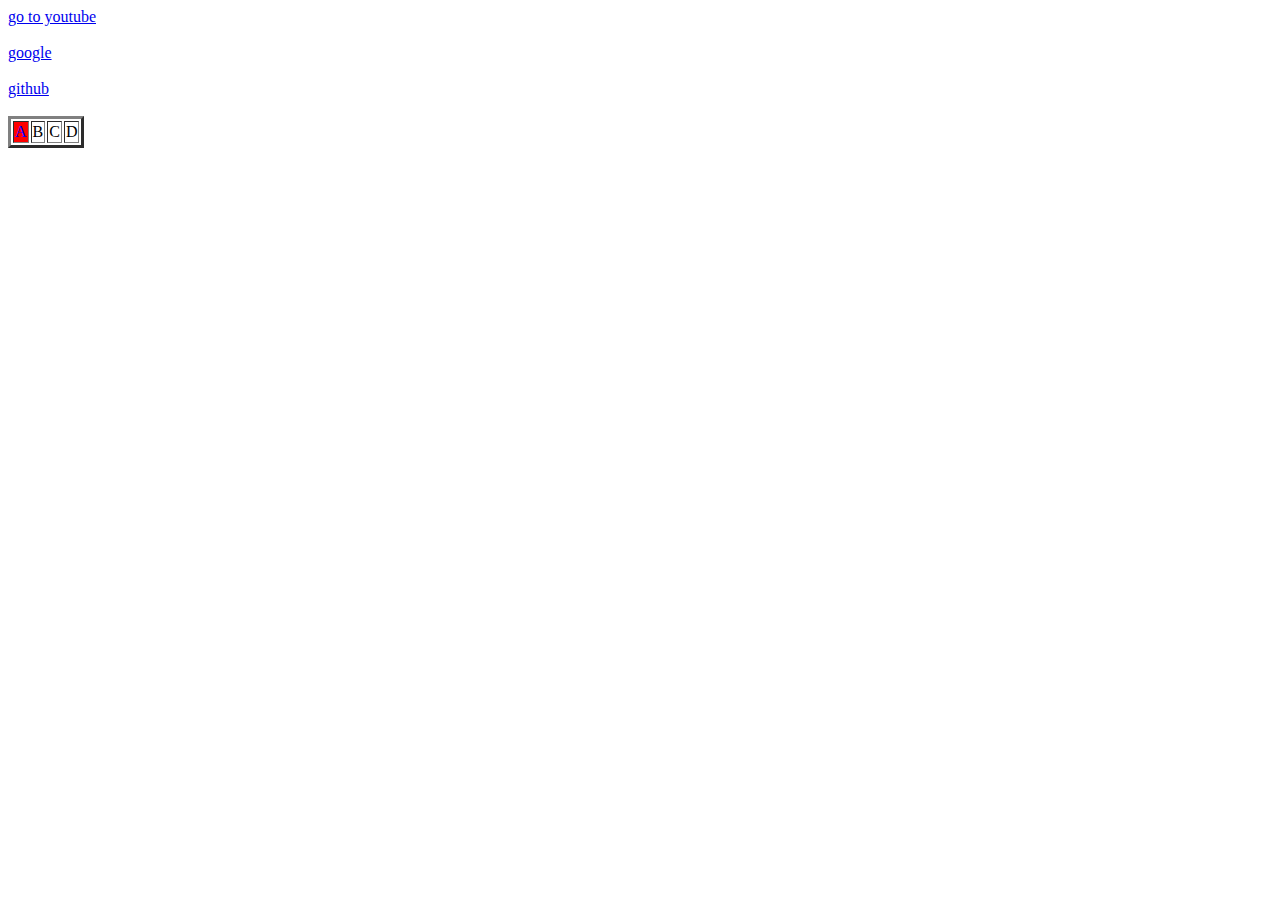
<file: 1 assignment.html>
<!DOCTYPE html>
<html lang="en">
<head>
    <meta charset="UTF-8">
    <meta name="viewport" content="width=device-width, initial-scale=1.0">
    <title>webpage </title>
</head>
<body>
    <a href="https://youtube.com"> go to youtube</a><br><br>
    <a href="https://google.com">google</a><br><br>
    <a href="https://github.com">github</a><br><br>
    <table border="3PX">
        <tr>
            <td bgcolor="red"><font color="blue">A</font></td>
            <td>B</td>
            <td>C</td>
            <td>D</td>
        </tr>
    </table>
  

</body>
</html>
</file>
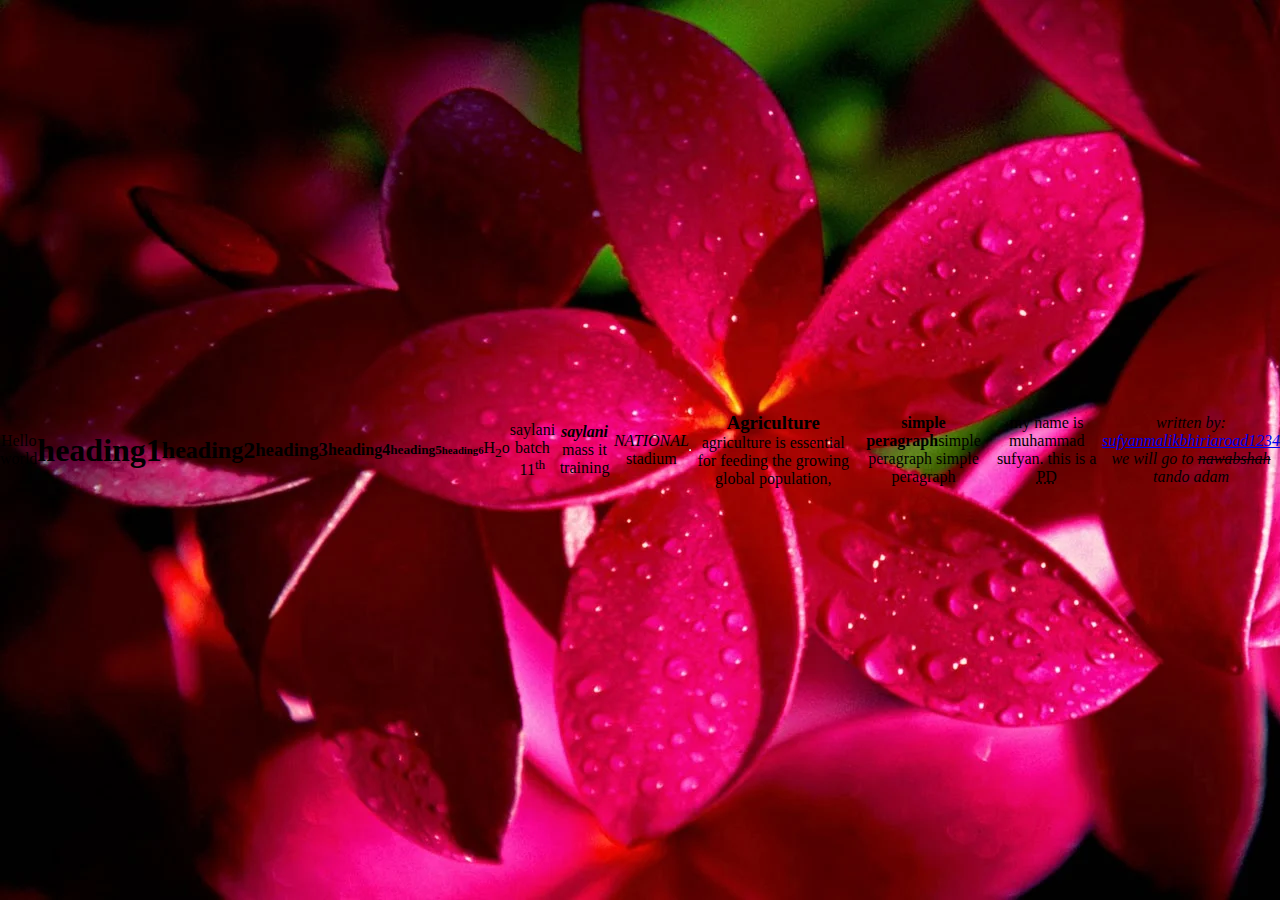
<file: 2. assignment.html>
<!DOCTYPE html>
<html lang="en">
<head>
    <meta charset="UTF-8">
    <meta name="viewport" content="width=device-width, initial-scale=1.0">
    <title>my first website</title>
    <link rel="stylesheet" href="style.css">
</head>
<body>
    <p>Hello world</p>

    <h1>heading1</h1>
    <h2>heading2</h2>
    <h3>heading3</h3>
    <h4>heading4</h4>
    <h5>heading5</h5>
    <h6>heading6</h6>
    <p>H<sub>2</sub>o</p>
    <p>saylani batch 11<sup>th</sup></p>
    <p><b><i>saylani</i></b> mass it training</p>
    <p><em>NATIONAL</em> stadium</p>
    <hr />
    <blockquote cite="Origins of agriculture | History, Types, Techniques, & Facts">
        <h3>Agriculture</h3>
        <p>agriculture is essential for feeding the growing global population,

        </p>
</blockquote>
<p><strong>simple peragraph</strong>simple peragraph simple peragraph</p>
<p>my name is muhammad sufyan. this is a <abbr title="pen dive">PD</abbr></p>
<address>
    written by: <a href="sufyanmalikbhiriaroad@gmail.com">sufyanmalikbhiriaroad1234</a>
    <p>we will go to <del>nawabshah</del> tando adam</p>



</address>
</body>
</html>
</file>
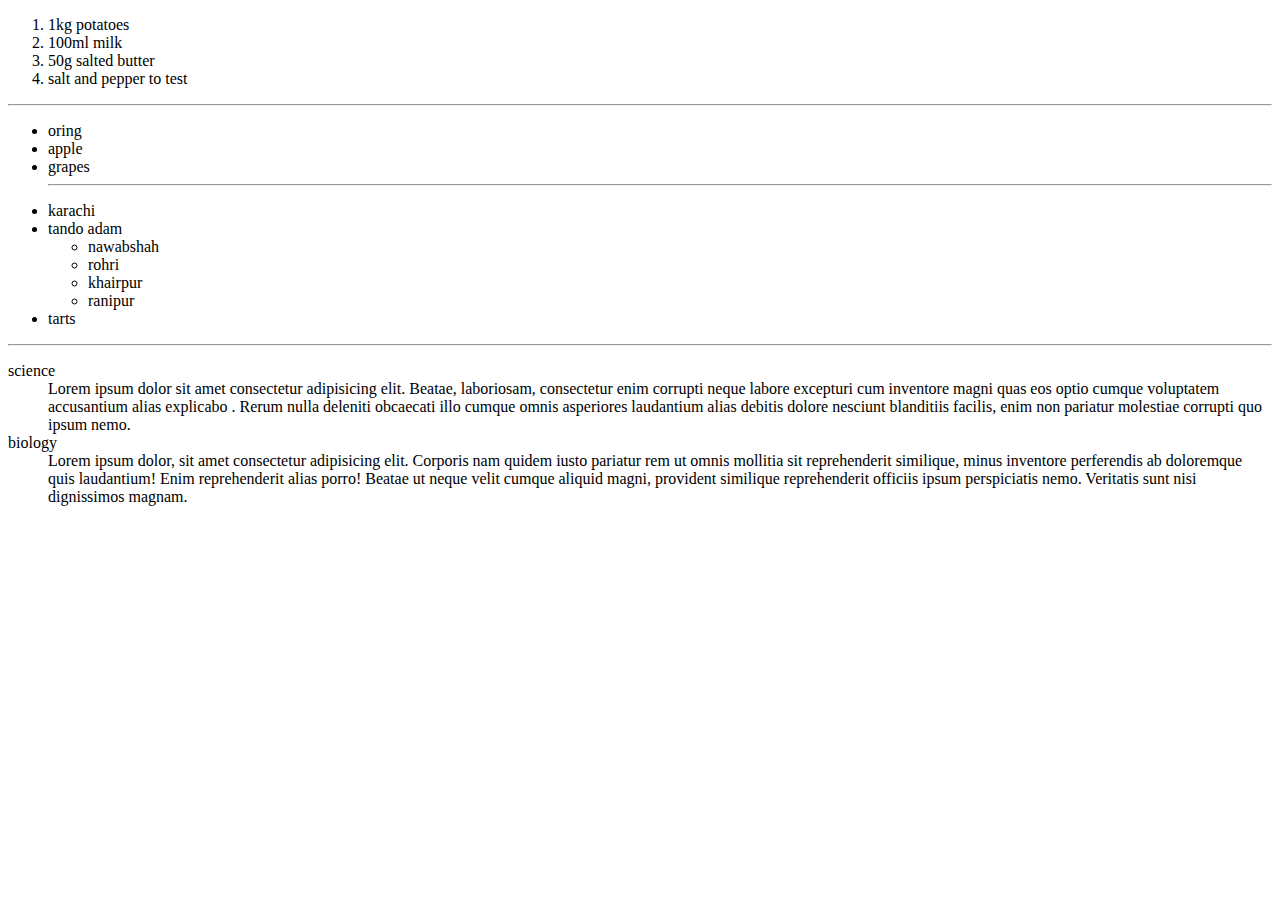
<file: 3.assignment.html>
<!DOCTYPE html>
<html lang="en">
<head>
    <meta charset="UTF-8">
    <meta name="viewport" content="width=device-width, initial-scale=1.0">
    <title> chapter three 3 list</title>
</head>
<body>
    <ol>
        <li>1kg potatoes</li>
        <li>100ml milk</li>
        <li>50g salted butter</li>
        <li>salt and pepper to test</li>
    </ol>
    <hr />
    <ul>
        <li>oring</li>
        <li>apple</li>
        <li>grapes</li>
        <hr />
    </ul>   
    <ul>
            <li>karachi</li>
            <li>tando adam</li>
        <ul>
            <li>nawabshah</li>
            <li>rohri</li>
            <li>khairpur</li>
            <li>ranipur</li>
            </ul>
        </li>
        <li>tarts</li>
        </ul>
        <hr />
        <dl>
            <dt>science</dt>
            <dd>Lorem ipsum dolor sit
                 amet consectetur adipisicing elit. Beatae, laboriosam, consectetur enim corrupti neque labore excepturi cum inventore magni quas eos optio cumque voluptatem accusantium alias explicabo
                . Rerum nulla deleniti obcaecati illo cumque
                 omnis asperiores laudantium alias debitis dolore nesciunt blanditiis facilis, enim non pariatur
                 molestiae corrupti quo ipsum nemo.</dd>
                 <dt>biology</dt>
                 <dd>Lorem ipsum dolor, sit amet consectetur adipisicing elit. Corporis nam quidem 
                    iusto pariatur rem ut omnis mollitia
                     sit reprehenderit similique, minus inventore perferendis
                     ab doloremque quis laudantium! Enim reprehenderit alias
                      porro! Beatae ut neque velit cumque aliquid magni, provident
                      similique reprehenderit officiis ipsum perspiciatis nemo. Veritatis sunt nisi dignissimos magnam.</dd>
        </dl>


        </ul>

    </ul>
</body>
</html>
</file>
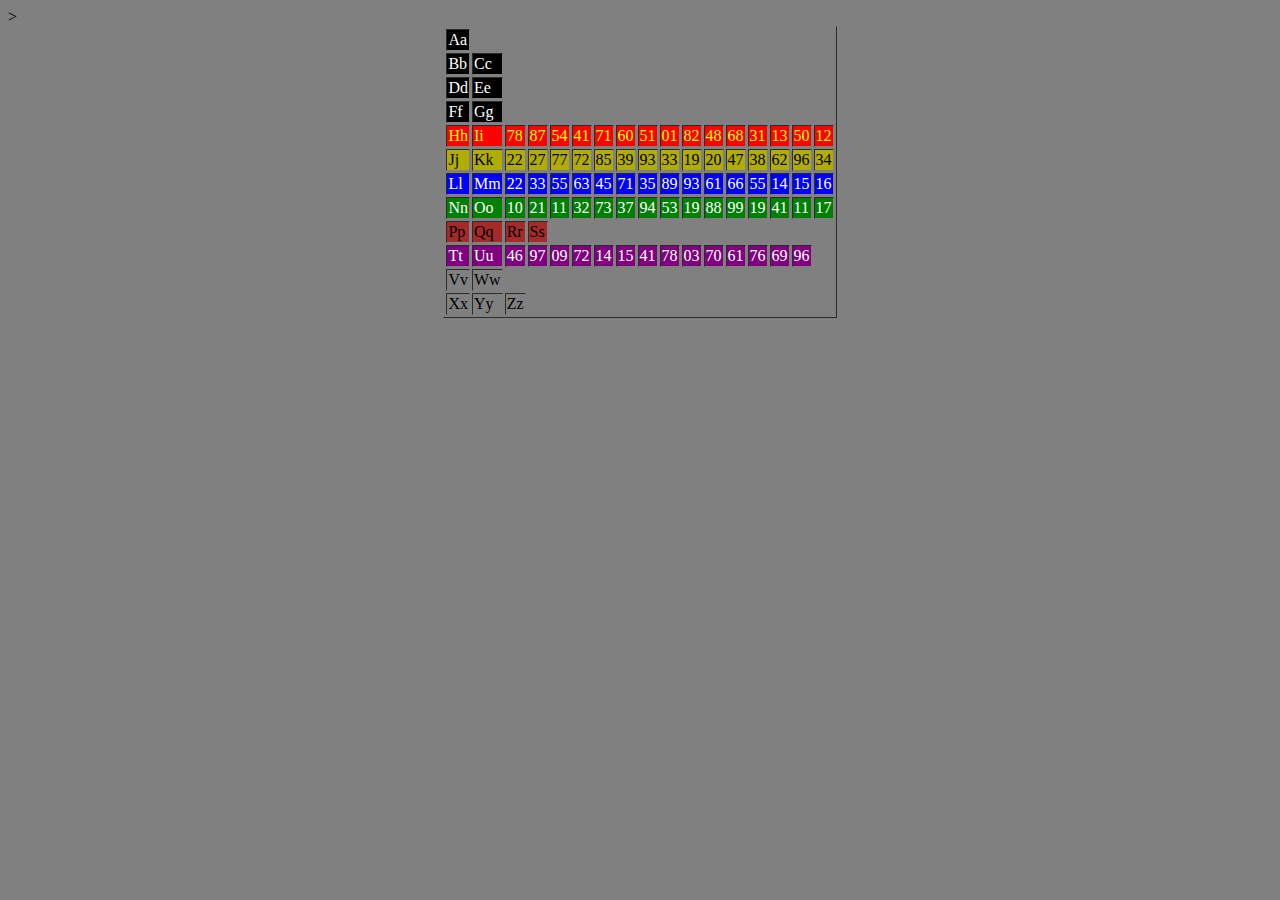
<file: 6 assignment.html>
<!DOCTYPE html>
<html lang="en">
<head>
    <meta charset="UTF-8">
    <meta name="viewport" content="width=device-width, initial-scale=1.0">
    <title>assignment 6</title>
</head>
<body bgcolor="gray">
    <table align="center" border="1PX">
        <tr>
            <td bgcolor="black"><font color="white">Aa</font></td>   
        </tr>
        <tr>
            <td bgcolor="black"> <font color="white">Bb</font></td>   
            <td bgcolor="black"><font color="white">Cc</font></td>
        </tr>      
            <td bgcolor="black"><font color="white">Dd</font></td>    
            <td bgcolor="black"><font color="white">Ee</font></td> 
        <tr>  
            <td bgcolor="black"><font color="white">Ff</font></td>    
             <td bgcolor="black"><font color="white">Gg</font></td> 
        </tr>
        <tr bgcolor="red"> > 
             <td><font color="yellow">Hh</font></td>
             <td><font color="yellow">Ii</font></td>
             <td><font color="yellow">78</font></td>
             <td><font color="yellow">87</font></td>
             <td><font color="yellow">54</font></td>
             <td><font color="yellow">41</font></td>
             <td><font color="yellow">71</font></td>
             <td><font color="yellow">60</font></td>
             <td><font color="yellow">51</font></td>
             <td><font color="yellow">01</font></td>
             <td><font color="yellow">82</font></td>
             <td><font color="yellow">48</font></td>
             <td><font color="yellow">68</font></td>
             <td><font color="yellow">31</font></td>
             <td><font color="yellow">13</font></td>
             <td><font color="yellow">50</font></td>
             <td><font color="yellow">12</font></td>
        </tr> 
        <tr bgcolor="bkack">
            <td>Jj</td>
            <td>Kk</td>
            <td>22</td>
            <td>27</td>
            <td>77</td>
            <td>72</td>
            <td>85</td>
            <td>39</td>
            <td>93</td>
            <td>33</td>
            <td>19</td>
            <td>20</td>
            <td>47</td>
            <td>38</td>
            <td>62</td>
            <td>96</td>
            <td>34</td>
        </tr>
        <tr bgcolor="blue">
            <td><font color="white">Ll</font></td>
            <td><font color="white">Mm</font></td>
            <td><font color="white">22</font></td>
            <td><font color="white">33</font></td>
            <td><font color="white">55</font></td>
            <td><font color="white">63</font></td>
            <td><font color="white">45</font></td>
            <td><font color="white">71</font></td>
            <td><font color="white">35</font></td>
            <td><font color="white">89</font></td>
            <td><font color="white">93</font></td>
            <td><font color="white">61</font></td>
            <td><font color="white">66</font></td>
            <td><font color="white">55</font></td>
            <td><font color="white">14</font></td>
            <td><font color="white">15</font></td>
            <td><font color="white">16</font></td>
        </tr>
        <tr bgcolor="green">
            <td><font color="white">Nn</font></td>
            <td><font color="white">Oo</font></td>
            <td><font color="white">10</font></td>
            <td><font color="white">21</font></td>
            <td><font color="white">11</font></td>
            <td><font color="white">32</font></td>
            <td><font color="white">73</font></td>
            <td><font color="white">37</font></td>
            <td><font color="white">94</font></td>
            <td><font color="white">53</font></td>
            <td><font color="white">19</font></td>
            <td><font color="white">88</font></td>
            <td><font color="white">99</font></td>
            <td><font color="white">19</font></td>
            <td><font color="white">41</font></td>
            <td><font color="white">11</font></td>
            <td><font color="white">17</font></td>
        <tr bgcolor="brown">
            <td>Pp</td>
            <td>Qq</td>
            <td>Rr</td>
            <td>Ss</td>
        </tr>
        <tr bgcolor="purple">
            <td><font color="white">Tt</font></td>
            <td><font color="white">Uu</font></td>
            <td><font color="white">46</font></td>
            <td><font color="white">97</font></td>
            <td><font color="white">09</font></td>
            <td><font color="white">72</font></td>
            <td><font color="white">14</font></td>
            <td><font color="white">15</font></td>
            <td><font color="white">41</font></td>
            <td><font color="white">78</font></td>
            <td><font color="white">03</font></td>
            <td><font color="white">70</font></td>
            <td><font color="white">61</font></td>
            <td><font color="white">76</font></td>
            <td><font color="white">69</font></td>
            <td><font color="white">96</font></td>
        </tr>
        <tr bgcolor="gray">
            <td>Vv</td>
            <td>Ww</td>
        </tr>
        <tr>
            <td>Xx</td>
            <td>Yy</td>
            <td>Zz</td>
        </tr>
         
        
    </table>
</body bgcolor="gray">
</html>
</file>
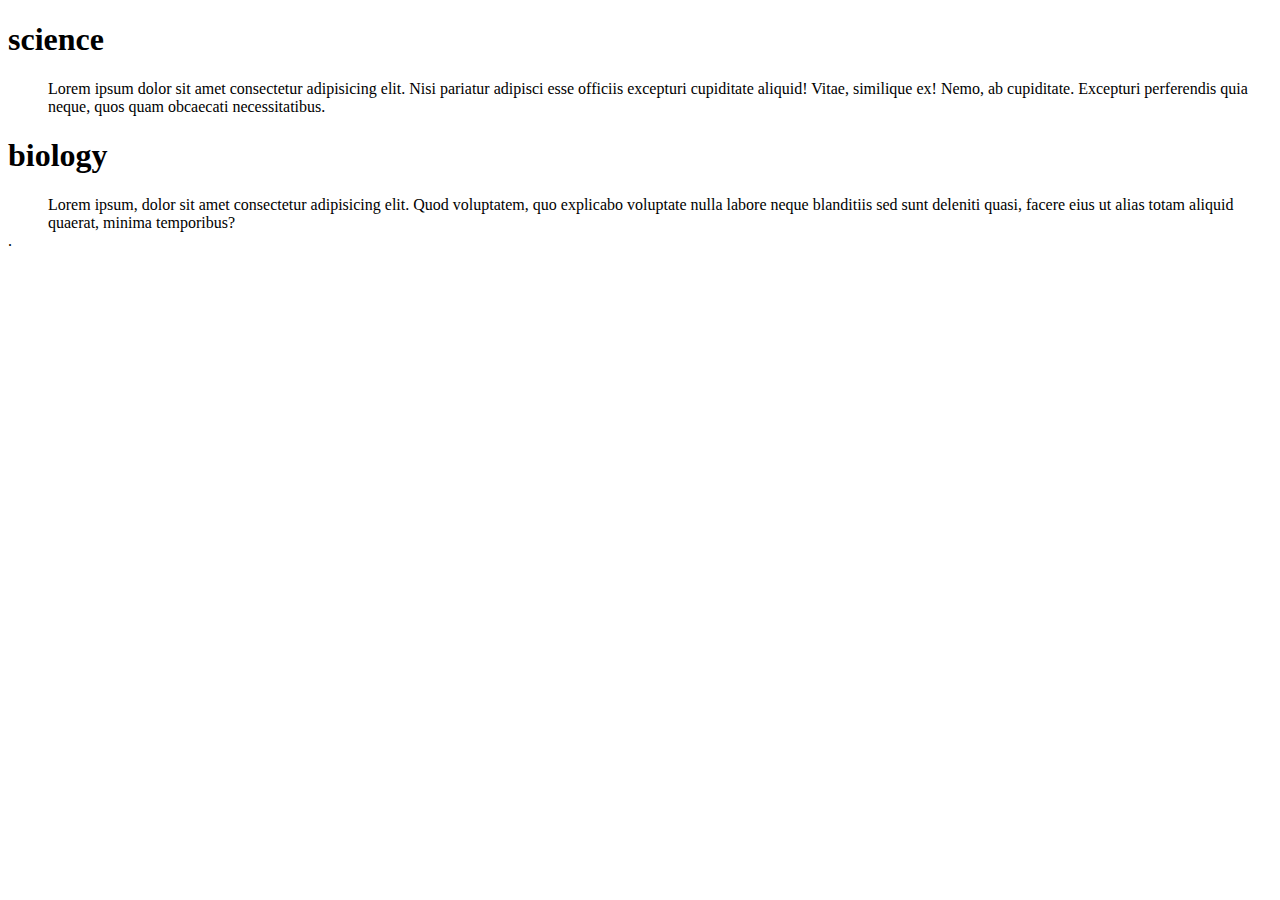
<file: definition L.html>
<!DOCTYPE html>
<html lang="en">
<head>
    <meta charset="UTF-8">
    <meta name="viewport" content="width=device-width, initial-scale=1.0">
    <title>Document</title>
</head>
<body>
    <dl>
     <dt><h1>science</h1></dt>
        <dd>Lorem ipsum dolor sit amet consectetur adipisicing elit. Nisi pariatur adipisci esse officiis
             excepturi cupiditate aliquid! Vitae, similique ex! Nemo, ab cupiditate. Excepturi perferendis 
             quia neque, quos quam obcaecati necessitatibus.</dd>
    <dt><h1>biology</h1></dt>
             <dd>Lorem ipsum, dolor sit amet consectetur adipisicing elit. Quod voluptatem, quo explicabo voluptate
            nulla labore neque blanditiis sed sunt deleniti quasi, facere eius ut alias
          totam aliquid quaerat, minima temporibus?</dd>
        .
    </dl>
</body>
</html>
</file>
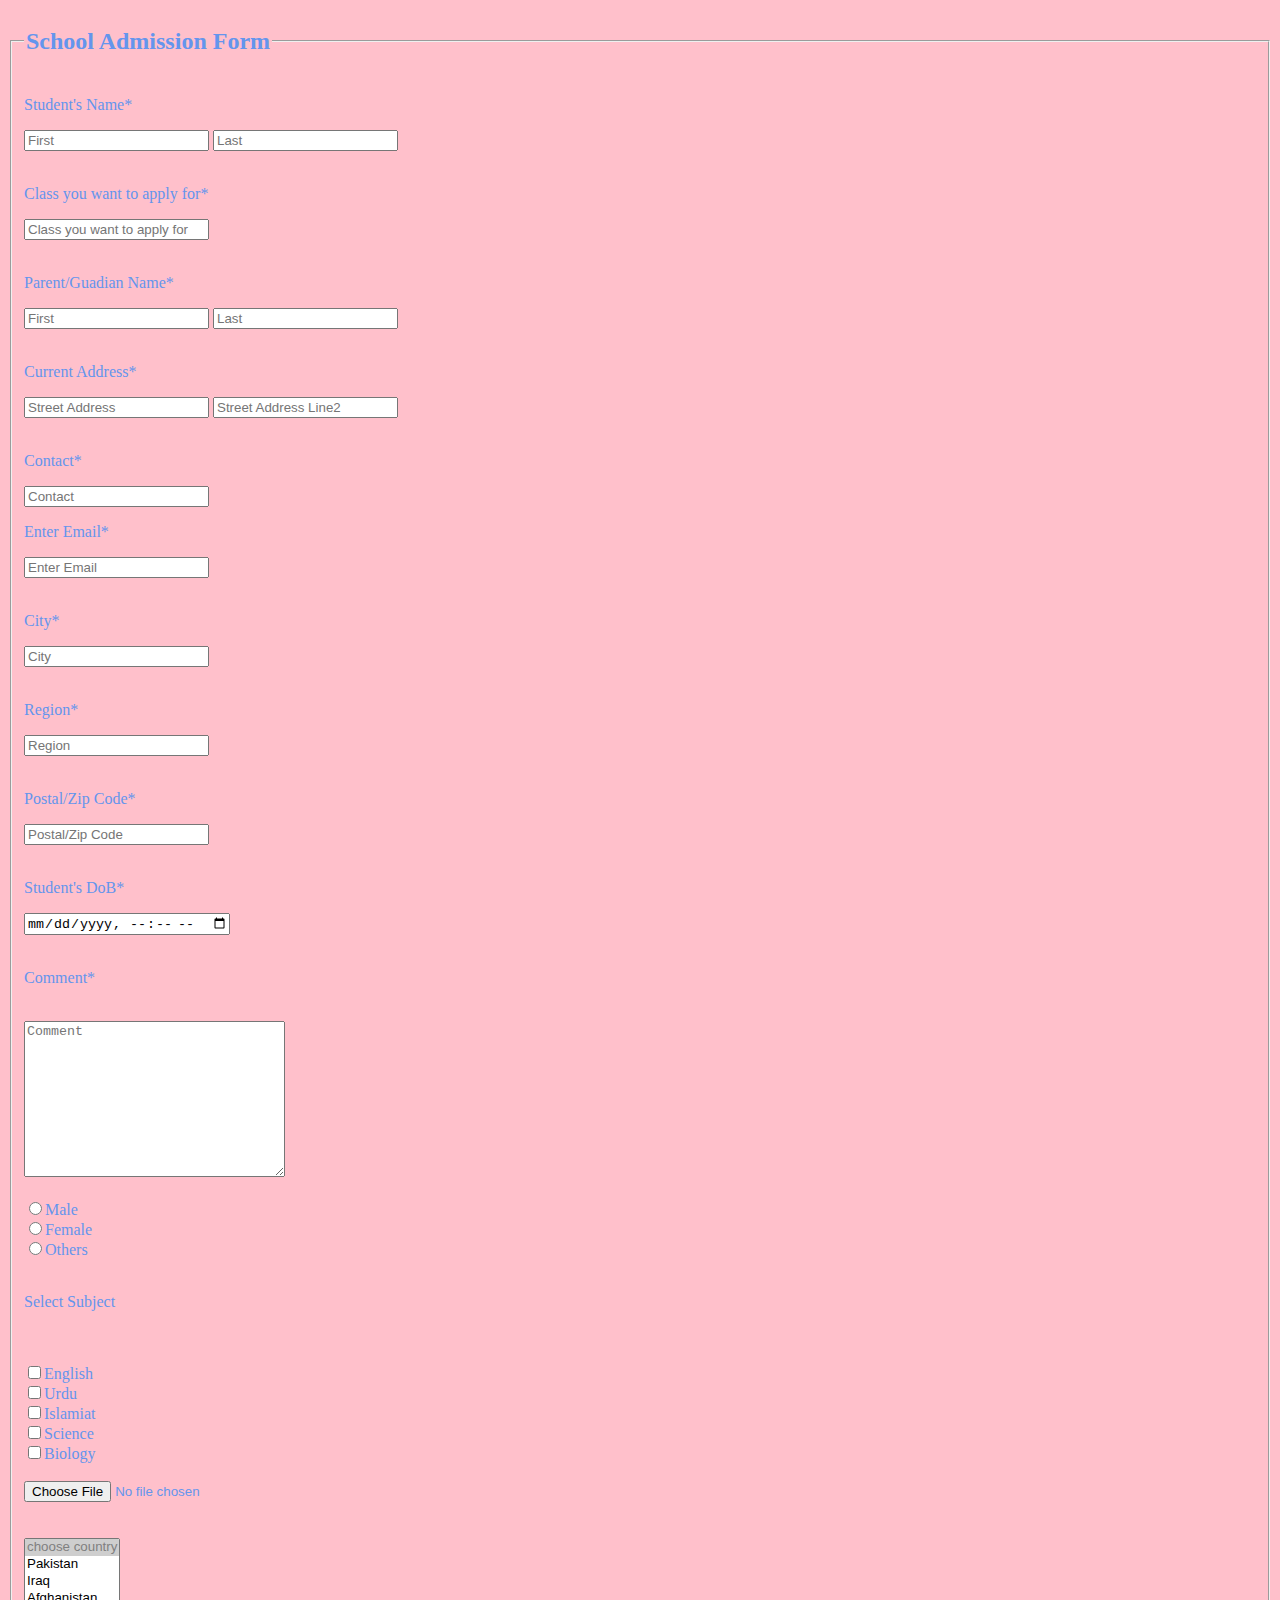
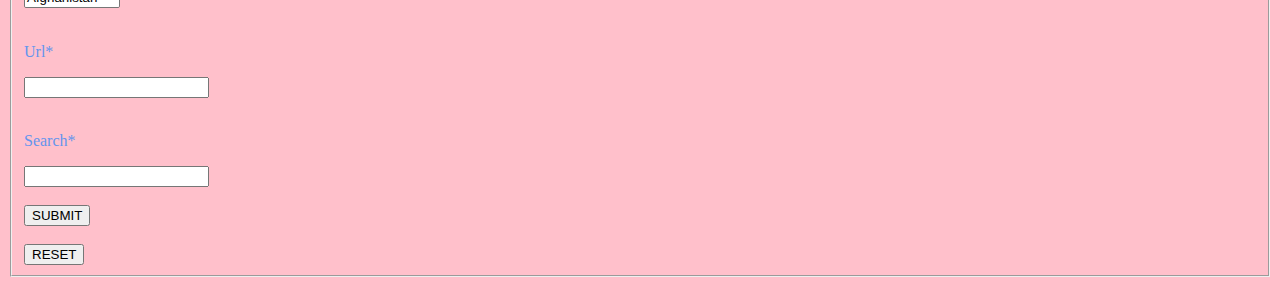
<file: form.html>
<!DOCTYPE html>
<html lang="en">
<head>
    <meta charset="UTF-8">
    <meta name="viewport" content="width=device-width, initial-scale=1.0">
    <title>school admission form </title>
</head>
<body style="background-color: pink; color: cornflowerblue;">
    <div>
    <fieldset>
        <legend><h2>School Admission Form</h2></legend>
    <form action="http://google.com" method="post">
        <p>Student's Name*</p>
        <input placeholder="First" type="text">
        <input placeholder="Last " type="text"><br><br>
        <p>Class you want to apply for*</p>
        <input placeholder="Class you want to apply for" type="text"><br><br>
        <p>Parent/Guadian Name*</p>
        <input placeholder="First" type="text">
        <input placeholder="Last" type="text"><br><br>
        <p>Current Address*</p>
        <input placeholder="Street Address" type="text">
        <input placeholder="Street Address Line2" type="text"><br><br>
        <p>Contact*</p>
        <input placeholder="Contact" type="number">
        <p>Enter Email*</p>
        <input required placeholder="Enter Email" type="Email"><br><br>
        <p>City*</p>
        <input placeholder="City" type="text"><br><br>
        <p>Region*</p>
        <input placeholder="Region" type="text"><br><br>
        <p>Postal/Zip Code*</p>
        <input placeholder="Postal/Zip Code" type="text"><br><br>
        <p>Student's DoB*</p>
        <input type="datetime-local"><br><br>
        <p>Comment*</p><br>
        <textarea placeholder="Comment" cols="30" rows="10"></textarea><br><br>
        <input value="Male" type="radio" name="gender" id="Male"><label for="Male">Male</label><br>
        <input value="Female" type="radio" name="gender" id="Female"><label for="Female">Female</label><br>
        <input value="Others" type="radio" name="gender" id="Others"><label for="Others">Others</label><br><br>
        <p>Select Subject</p><br><br>
        <input value="English" type="checkbox" name="gender" id="English"><label for="English">English</label><br>
        <input value="Urdu" type="checkbox" name="gender" id="Urdu"><label for="Urdu">Urdu</label><br>
        <input value="Islamiat" type="checkbox" name="gender" id="Islamiat"><label for="Islamiat">Islamiat</label><br>
        <input value="Science" type="checkbox" name="gender" id="Science"><label for="Science">Science</label><br>
        <input value="Biology "type="checkbox" name="gender" id="Biology"><label for="Biology">Biology</label><br><br>
        <input type="file"><br><br><br>
        <select multiple>
            <option value="1" selected disabled>choose country</option>
            <option value="Pakistan">Pakistan</option>
            <option value="Iraq">Iraq</option>
            <option value="Afghanistan">Afghanistan</option>
            <option value="Iran">Iran</option>
            <option value="Cheen">Cheen</option>
            <option value="England">England</option>
            <option value="Oman">Oman</option>
        </select><br><br>
        <p>Url*</p>
        <input type="url" name="url"><br><br>
        <p>Search*</p>
        <input type="search"><br><br>
        <button type="submit">SUBMIT</button><br><br>
        <button type="reset">RESET</button>
    </fieldset>
        </form></div>

</body>
</html>
</file>
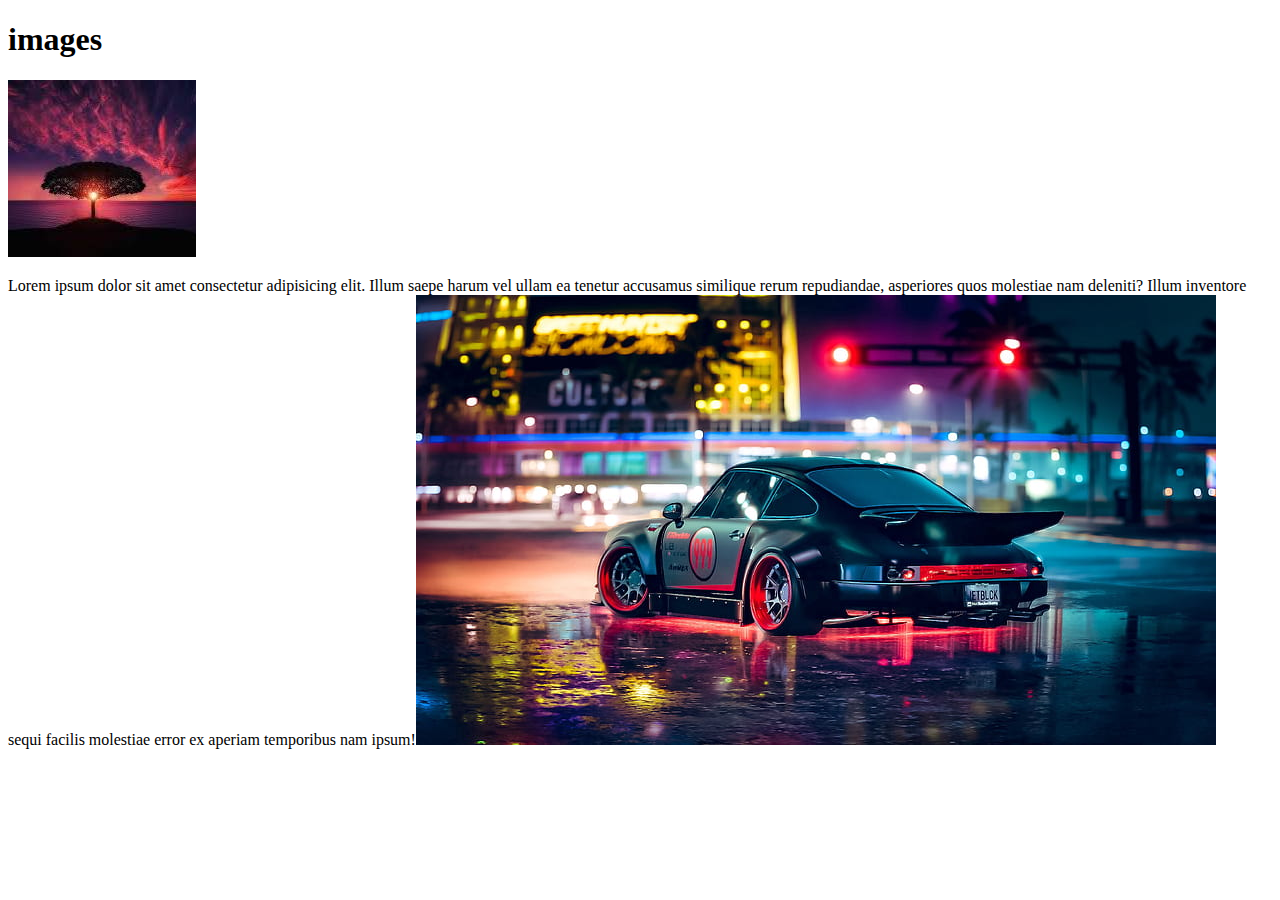
<file: images.html>
<!DOCTYPE html>
<html lang="en">
<head>
    <meta charset="UTF-8">
    <meta name="viewport" content="width=device-width, initial-scale=1.0">
    <title>images</title>
</head>
<body>
    <h1>images</h1>
    <img src="[data-uri]">
    <p>
        Lorem ipsum dolor sit amet consectetur adipisicing elit. Illum saepe harum vel ullam ea tenetur accusamus similique rerum repudiandae, asperiores quos molestiae nam deleniti? Illum inventore sequi facilis molestiae error ex aperiam temporibus nam ipsum!<img src="./pictures/car images.jpg" />
        </p>
    
</body>
</html>
</file>
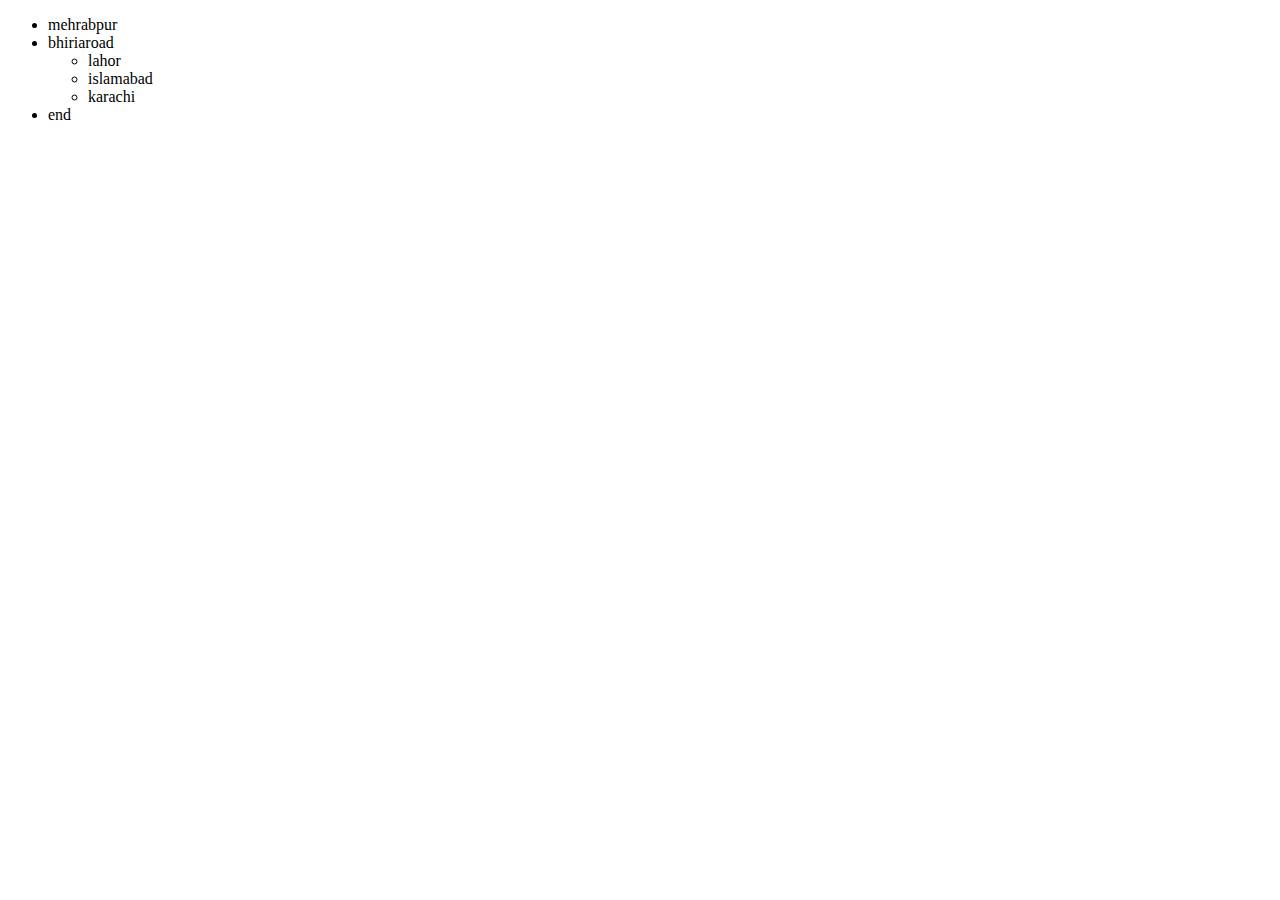
<file: nestedlist.html>
<!DOCTYPE html>
<html lang="en">
<head>
    <meta charset="UTF-8">
    <meta name="viewport" content="width=device-width, initial-scale=1.0">
    <title>Document</title>
</head>
<body>
    <ul>
        <li>mehrabpur</li>
        <li>bhiriaroad</li>
        <ul>
            <li>lahor</li>
            <li>islamabad</li>
            <li>karachi</li>
        </ul>
        <li>end</li>
    </ul>
</body>
</html>
</file>
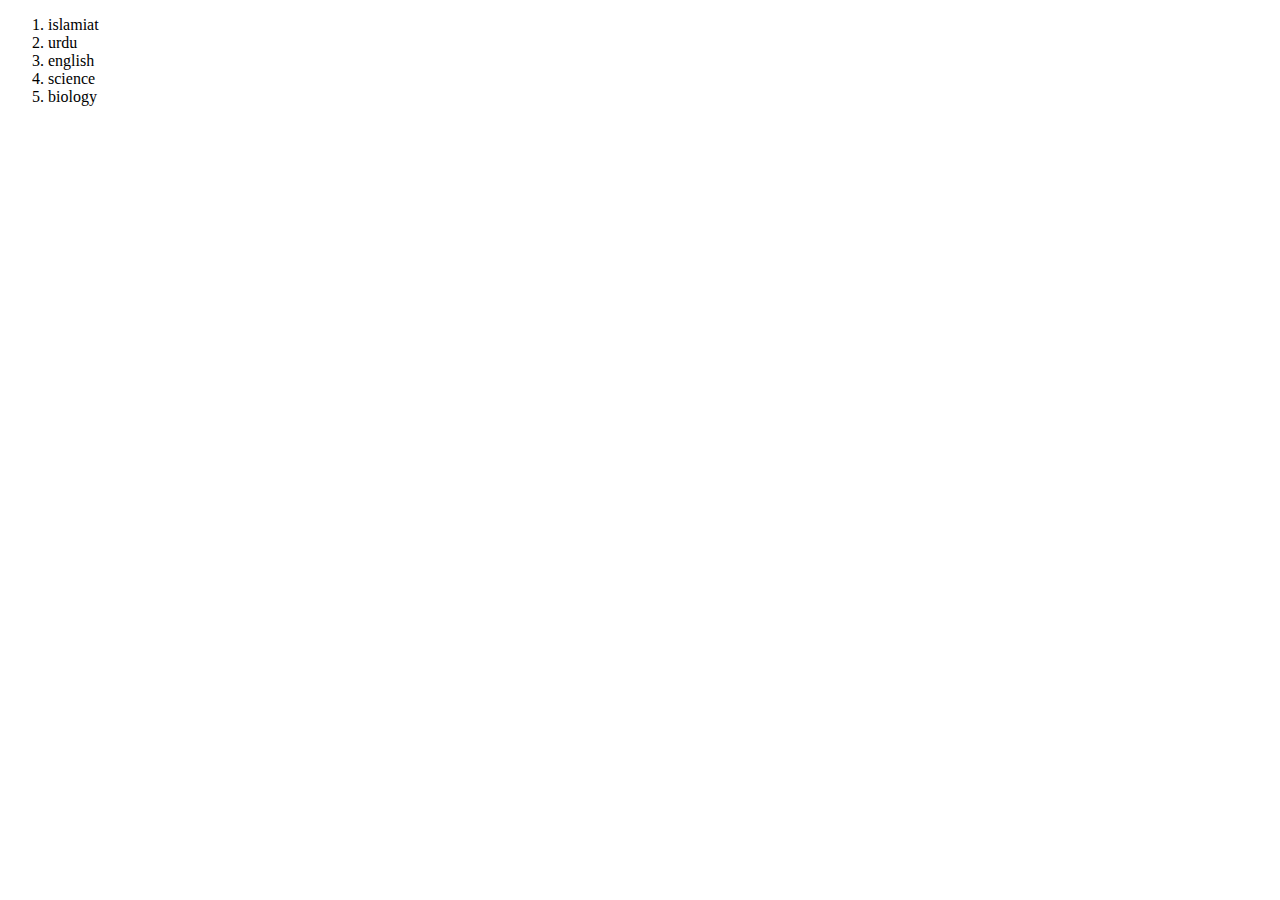
<file: oderlist.html>
<!DOCTYPE html>
<html lang="en">
<head>
    <meta charset="UTF-8">
    <meta name="viewport" content="width=device-width, initial-scale=1.0">
    <title>Document</title>
</head>
<bod>
    <ol>
        <li>islamiat</li>
        <li>urdu</li>
        <li>english</li>
        <li>science</li>
        <li>biology</li>
    </ol>

</bod>
</html>
</file>
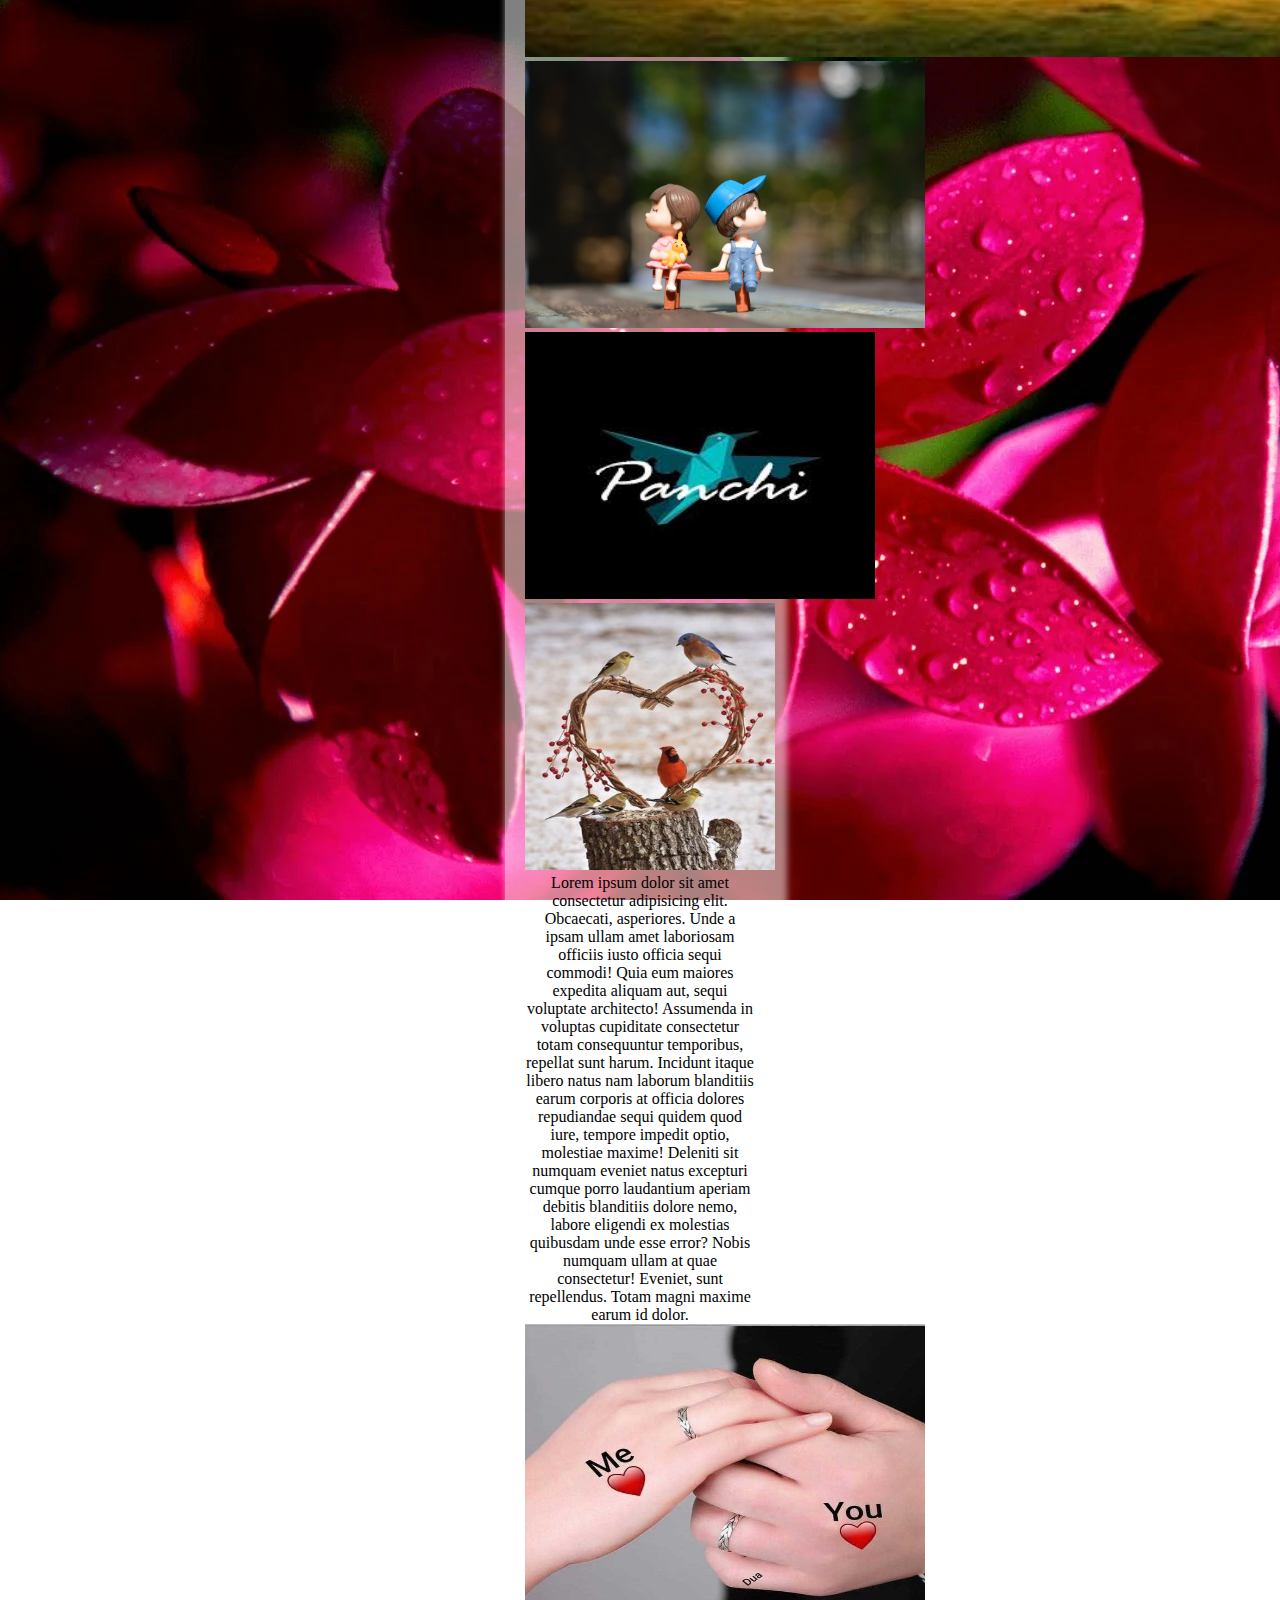
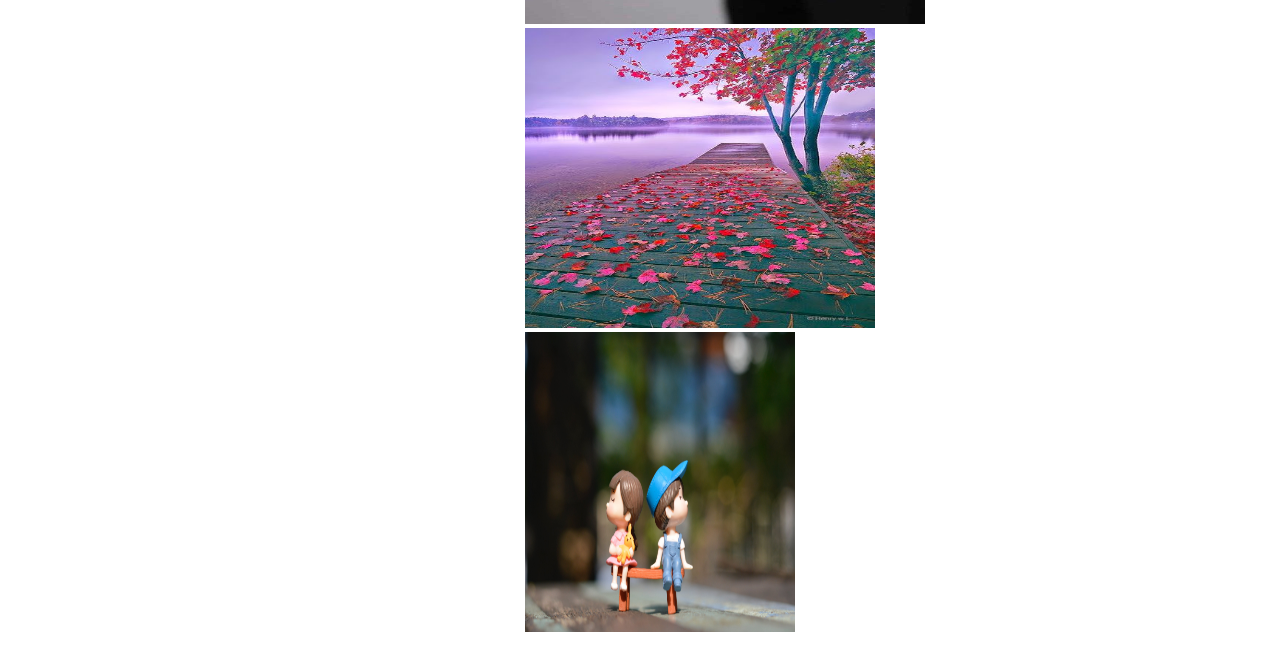
<file: practice 2.html>
<!DOCTYPE html>
<html lang="en">
<head>
    <meta charset="UTF-8">
    <meta name="viewport" content="width=device-width, initial-scale=1.0">
    <title></title>
    <link rel="stylesheet" href="style.css">
</head>
<body>
    <div>
        <h1>Best Picture:Page</h1> 
        <h3>Visiting: Google Youtube & Github</h3>
        <table border="0px">
    <tr>
       <td><a href="https://www.google.com" target="_blank">GOOGLE</a></td>
       <td><a href="https://WWW.youtube.com" target="_blank">YOUTUBE</a></td>
       <td><a href="https://github.com" target="_blank">GITHUB</a></td>
    </tr>
    </table>
    <h2> I SAW THE SING</h2>
    <p>Lorem ipsum dolor sit amet consectetur adipisicing elit. Reprehenderit laboriosam adipisci quisquam eum iusto deserunt qui esse quos, blanditiis expedita quas totam sint facilis odio sed accusamus perspiciatis asperiores earum consectetur magni explicabo cum sunt voluptate provident. Aliquam sint reiciendis obcaecati corporis, vel laudantium quae deserunt commodi. Neque sed, quaerat magnam tempore illo dolores hic quia, doloremque est odio accusantium? Sunt, incidunt, doloremque cum quas modi iure, perferendis aperiam ab dicta ratione temporibus eligendi. Aperiam nesciunt, sit officia animi illo atque perspiciatis ipsam quam totam deserunt! Dignissimos, quidem? Consequuntur itaque deserunt voluptates necessitatibus deleniti tempore repellat quaerat veritatis magni! Voluptates dolor ut sit similique odio, nam, adipisci deserunt nisi voluptate quidem modi laboriosam fugit voluptatem tempora hic temporibus! Mollitia deserunt illo reprehenderit, molestias laborum totam aliquam non eligendi beatae excepturi assumenda consequuntur est, id labore, accusamus ipsa eos dolor necessitatibus hic iste odit quam explicabo magnam. Ab nihil blanditiis iste?</p>
    <img src="./pictures/mountain-countryside-landscape-at-sunset-dramatic-sky-over-a-distant-valley-green-fields-and-trees-on-hill-beautiful-natural-landscapes-of-the-carpathians-generative-ai-variation-5-photo.jpeg" width="1000px"><br>
    <img text="start" src="./pictures/pexels-kawaiiart-1767434.jpg" alt="" width="400px">
    <img src="./pictures/download.jpg" alt="" width="350px" height="267px">
    <img src="./pictures/0b295d9a4b73e95c28e2d8726edb8c63.jpg" alt="" height="267" width="250px"><br>
    <p>Lorem ipsum dolor sit amet consectetur adipisicing elit. Obcaecati, asperiores. Unde a ipsam ullam amet laboriosam officiis iusto officia sequi commodi! Quia eum maiores expedita aliquam aut, sequi voluptate architecto! Assumenda in voluptas cupiditate consectetur totam consequuntur temporibus, repellat sunt harum. Incidunt itaque libero natus nam laborum blanditiis earum corporis at officia dolores repudiandae sequi quidem quod iure, tempore impedit optio, molestiae maxime! Deleniti sit numquam eveniet natus excepturi cumque porro laudantium aperiam debitis blanditiis dolore nemo, labore eligendi ex molestias quibusdam unde esse error? Nobis numquam ullam at quae consectetur! Eveniet, sunt repellendus. Totam magni maxime earum id dolor.</p>
    <img src="./pictures/9b0c4ae78cdadc242d26e993843e183d.jpg" alt="" width="400px" height="300px">
    <img src="./pictures/9cb070d62dc738a0c3a1a408d68e4af5.jpg" alt="" height="300px" width="350px">
    <img src="./pictures/pexels-kawaiiart-1767434.jpg" alt="" width="270px" height="300px">
    
    </div>
  

    
</body>
</html>
</file>
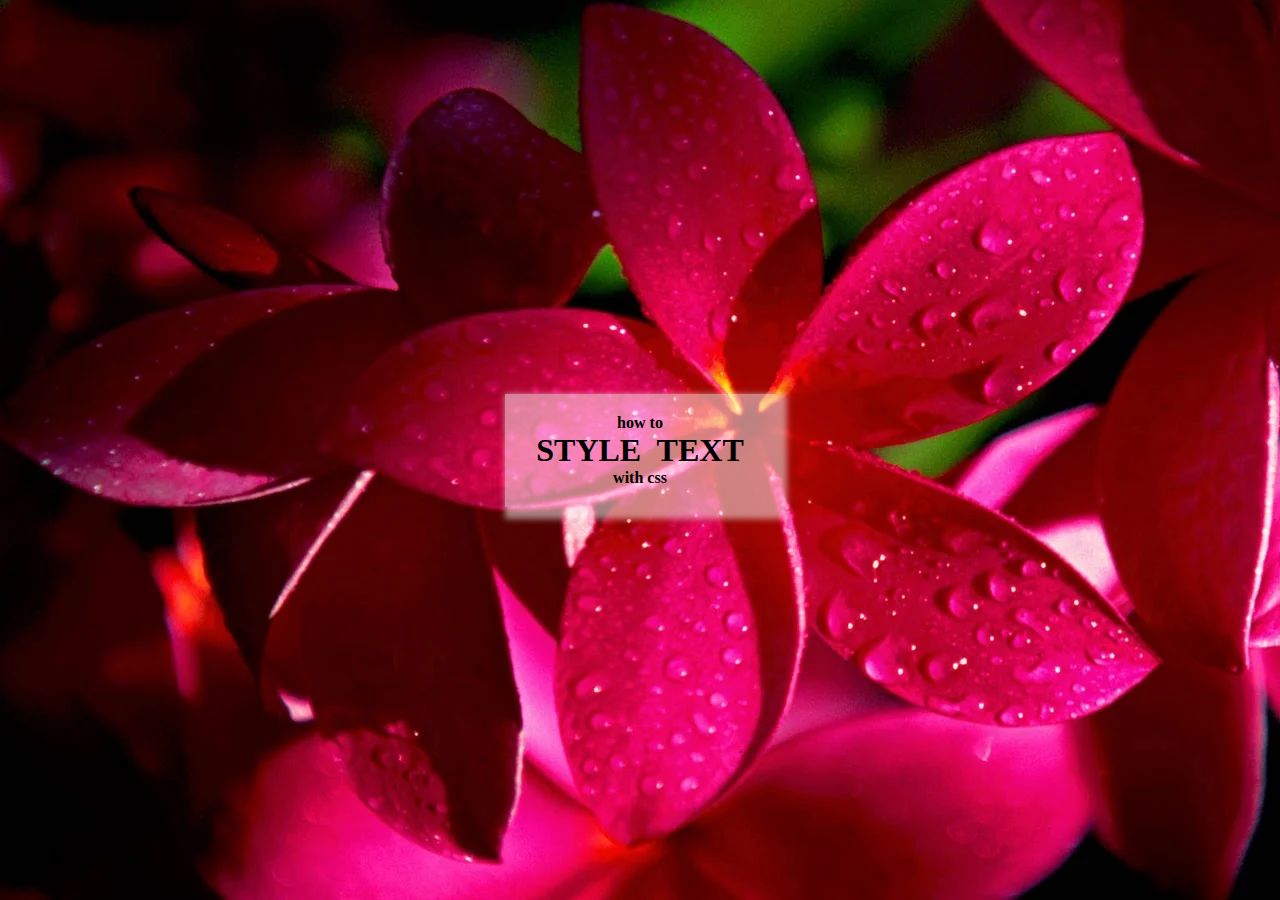
<file: practice.html>
<!DOCTYPE html>
<html lang="en">
<head>
    <meta charset="UTF-8">
    <meta name="viewport" content="width=device-width, initial-scale=1.0">
    <title>Document</title>
    <link rel="stylesheet" href="style.css">
</head> 
<body>
    <div>
        <h4 class="how-to">how to</h4>
        <h1 class="style-text">STYLE TEXT</h1>
        <h4 class="with-css">with css</h4>
    </div>
</body>
</html>
</file>
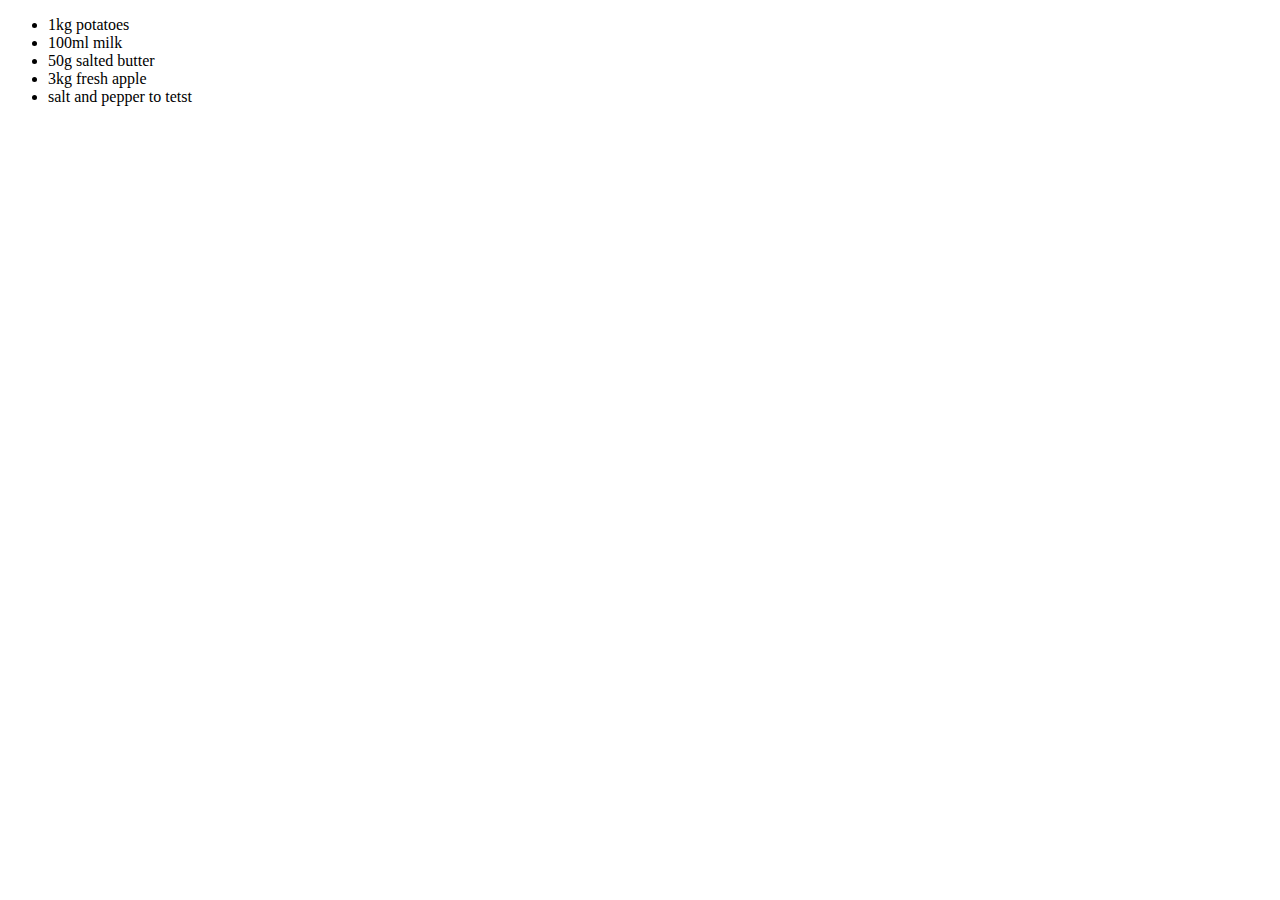
<file: unoderlist.html>
<!DOCTYPE html>
<html lang="en">
<head>
    <meta charset="UTF-8">
    <meta name="viewport" content="width=device-width, initial-scale=1.0">
    <title>Document</title>
</head>
<body>
    <ul>
        <li>1kg potatoes</li>
        <li>100ml milk</li>
        <li>50g salted butter</li>
        <li>3kg fresh apple</li>
        <li>salt and pepper to tetst</li>
    </ul>
</body>
</html>
</file>
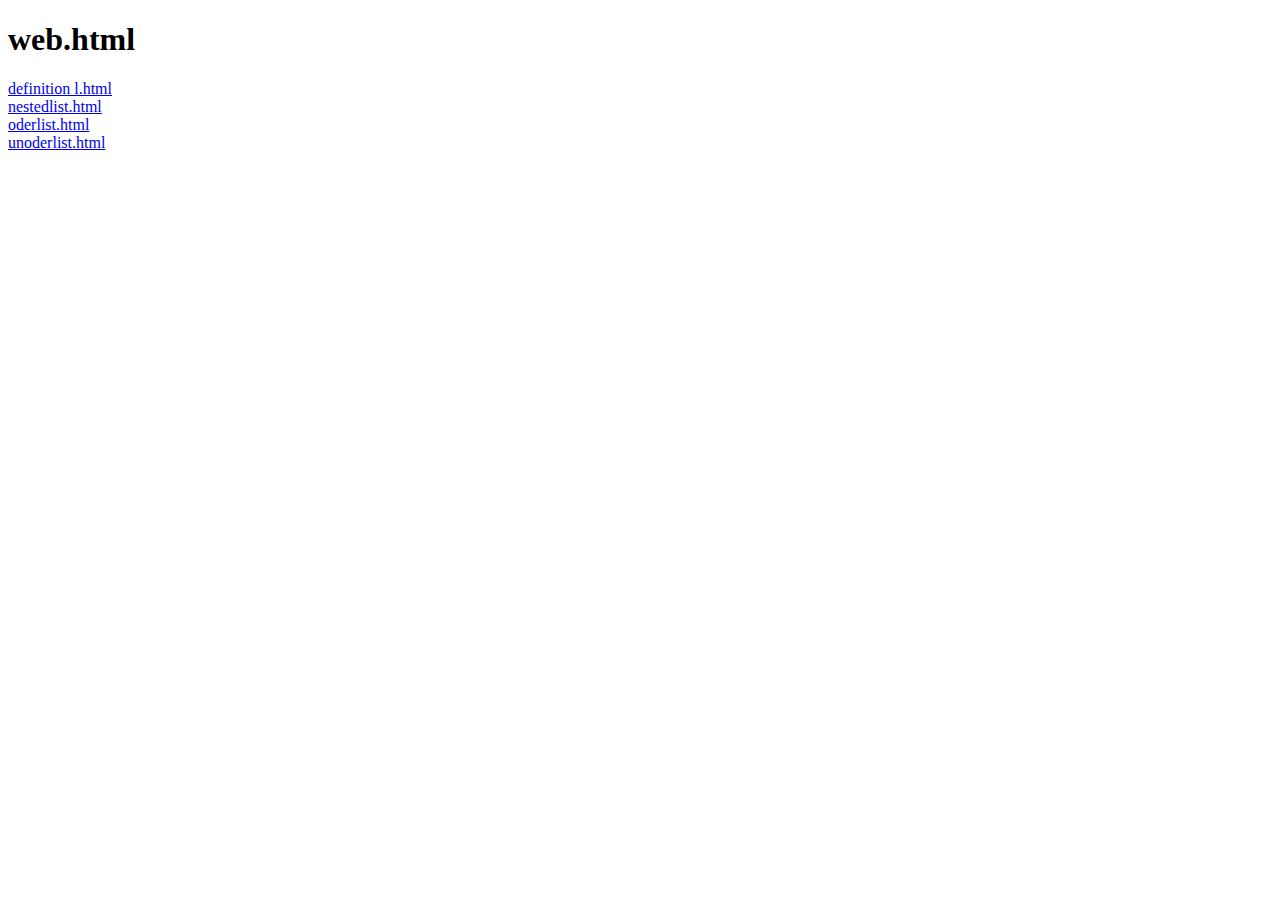
<file: web.html>
<!DOCTYPE html>
<html lang="en">
<head>
    <meta charset="UTF-8">
    <meta name="viewport" content="width=device-width, initial-scale=1.0">
    <title>MR Sufyan </title>
</head>
<body>
    <h1>web.html</h1>
    <a target="_blank" href="../definition l.html">definition l.html</a>
</br>
    <a target="_blank" href="../nestedlist.html">nestedlist.html</a>
</br>
    <a href="../oderlist.html">oderlist.html</a>
</br>
    <a href="../unoderlist.html">unoderlist.html</a>

</body>
</html>
</file>
<file: style.css>
/*body{
    background-color: orangered;
    text-transform: uppercase;
}
div{
    background-color: aqua;
    color: black;
    margin: 50px ;
    text-align: center;
    padding: 30px; 

}
form{
    box-shadow:10px 10px 10px green ;
    text-shadow:2px 2px 10px white ;
}
fieldset{
    background-color:purple;
    color:white;
}
legend{
    background-color: blue;
    line-height:0px ;
}
button{
    background-color: blue;
    color: white;
}*/     

/*body{
    background-color: brown;
}
div{
    background-color: white;
    margin: 50px;
    padding: 30px;
}
table,a{
    width:100%;
    height: 50px;
    text-decoration:none;
}
td,a{
    text-align: center;
    background-color: black;
    color: white;
}
h2{
    word-spacing: 300px;
    width: 102.5%;
    text-align: center;
    background-color: chartreuse;
    color:red;
}
p{
    background-color: purple;
    color:white;
}*/

/*
*{
    margin: 0;
    padding: 0;
    box-sizing: border-box;
 font-family: Arial, Helvetica, sans-serif;   
}
body{
    display:flex ;
    justify-content: center;
    align-items: center;
    height: 100vh;

}
.clock{
    width: 500px;
    height: 500px;
    position: relative;
    background-color: rgb(11, 160, 35);
    border-radius:50%;
    display: flex;
    justify-content: center;
    align-items: center;
}
.Number{
    transform: rotate(calc(30deg * var(--n)));
    position: absolute;
    text-align: center;
    inset: 20px;
    font-size: 40px;
}
.Number b{
    transform: rotate(calc(-30deg * var(--n)));
    display: inline-block;

}  
.center-dot{
    position: absolute;
    width: 25px;
    height: 25px;
    background-color: rgb(47, 240, 79);
    border-radius: 50%;
}
.hour-hand, .minute-hand, .second-hand{
    --rotate: 0;
    position: absolute;
    left: 50%;
    bottom: 50%;
    transform: translate(-50%) rotate(calc(var(--rotate) * 1deg));

}
.hour-hand{
    width: 12px;
    height: 130px;
    background-color: black;
}
.minute-hand{
    width: 12px;
    height: 190px;
    background-color: blue;
}
.second-hand{
    width: 6px;
    height: 210px;
    background-color: red;
}*/
/* 
/* *{
    margin: 0;
    padding: 0;
}


body{
    width: 50px;
}
ul>li{
    display: flex;
    justify-content: space-around;
}
.home{
    background-color: greenyellow;
}
.contact{
    background-color: aqua;
}
.email{
    background-color: chocolate;
}
.google{
    background-color: darksalmon;
} */

*{
    margin: 0;
    padding: 0;

}
body{
    background-image:url("./pictures/flower.webp") ;
    height: 100vh;
    display: flex;
    justify-content: center;
    align-items: center;
    margin: auto;
    text-align: center;
    background-repeat: no-repeat;
    background-size: cover;
}
div{
    background-color: rgba(255, 255, 255, 0.50);
    width: 18%;
    padding: 20px;
    box-shadow: 6px 6px 6px 6px rgba(255, 255, 255, 0.50) ;
   
}
.style-text{
    text-transform: uppercase;
    word-spacing: 8px;
}
</file>
